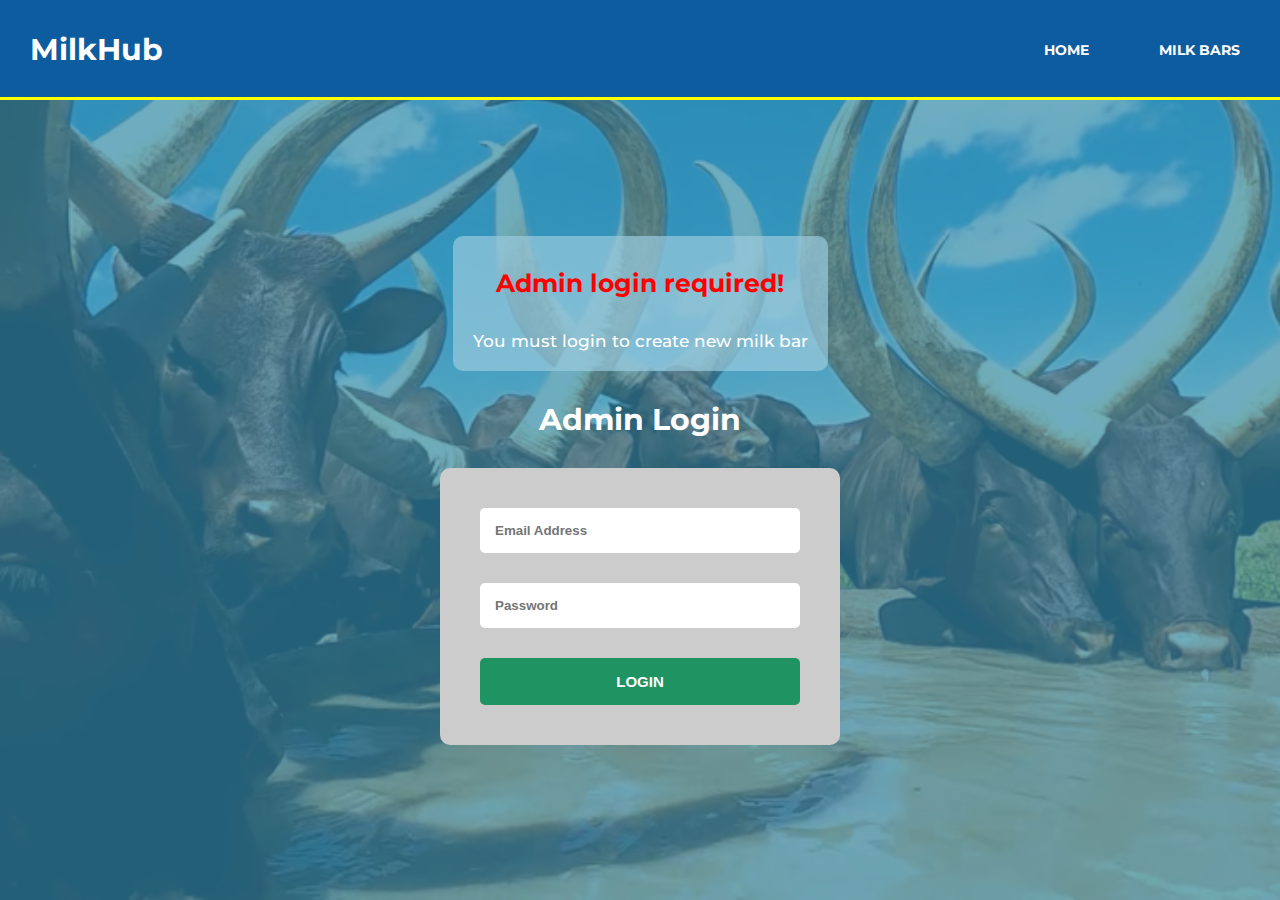
<file: adminlogin.html>
<!DOCTYPE html>
<html lang="en">
<head>
    <meta charset="UTF-8">
    <meta http-equiv="X-UA-Compatible" content="IE=edge">
    <meta name="viewport" content="width=device-width, initial-scale=1.0">
    <link rel="stylesheet" href="adminlogin.css">
    <title>Document</title>
</head>
<body>
    <!DOCTYPE html>
    <html lang="en">
    
    <head>
        <meta charset="UTF-8">
        <meta http-equiv="X-UA-Compatible" content="IE=edge">
        <meta name="viewport" content="width=device-width, initial-scale=1.0">
        <link rel="stylesheet" href="/main.css">
        <title>Document</title>
    </head>
    
    <body>
        <header>
    
            <div class="navigation">
                <nav id="navBar">
                    <label><a href="index.html" id="logo">MilkHub</a></label>
                    <ul class="lists">
                        <li><a href="index.html" class="link">home</a></li>
                        <li><a href="milkbars.html" class="link">Milk Bars</a></li>
                        <!-- <li><a href="adminLogin.html" class="link">admin login</a></li> -->
                    </ul>
                </nav>
            </div>
        </header>
    
        <div class="container">

            <div class="explanation">
                <h3 class="adminTitle">Admin login required!</h3>
                <p class="adminPar">You must login to create new milk bar</p>
            </div>
            <div class="innerContainer">

                <h2>Admin Login</h2>
                <div class="form">
                    <input type="email" name="email" id="email" placeholder="Email Address">
                    <div class="error errorMessage"></div>
                    <input type="password" name="password" id="password" placeholder="Password">
                    <div class="error2 errorMessage"></div>
                    <a href="/adminpage.html" class="button"><button type="submit">Login</button></a>
                    </form>
                </div>
            </div>
        </div>

    <script src="/adminlogin.js"></script>
    </body>
    
    </html>
</body>
</html>
</file>
<file: adminlogin.css>
.container{
    width: 100%;
    display: flex;
    flex-direction: column;
}
.explanation {
    border-radius: 10px;
    background-color: rgba(154, 203, 221, 0.7);
    color: white;
    max-width: 600px;
}

.adminTitle {
    font-size: 25px;
    margin-top: 20px;
    color: red;

}
.adminPar {
    font-size: 17px;
    margin: 20px;
}


h2{
    border-radius: 10px;
    margin: 20px;
    padding: 10px;
    color: white;
    font-size: 30px;
}
.form{
    width: 400px;
    margin: 20px;
    padding: 40px;
    background-color: #ccc;
    border-radius: 10px;

}
input {
    width: 100%;
    padding: 15px;
    font-weight: 700;
    border: none;
    border-radius: 5px;
}

.inputs {
    border-radius: 10px;
    background-color: white;
    padding: 40px 40px;
}

button {
    width: 100%;
    background-color: hsl(154, 65%, 35%);
    border: none;
    padding: 15px;
    color: white;
    border-radius: 5px;
    text-transform: uppercase;
    font-weight: 700;
    cursor: pointer;
    transition: .5s;
    font-size: 15px;
    
}

button:hover {
    opacity: 0.6;
}
button:active{
    font-size: 13px;
    transition: .5s;
}

.errorMessage{
    color: rgb(221, 70, 70);
    font-style: italic;
    font-weight: 400;
    font-size: 13px;
    margin-bottom: 20px;
    padding: 5px;
}

.button{
    color: white;
    text-decoration: none;
}
</file>
<file: main.css>
@import url('https://fonts.googleapis.com/css2?family=Montserrat:wght@400;500;600;700&display=swap');
*{
    box-sizing: border-box;
    margin: 0;
    padding: 0;
}
body{
    font-family: Montserrat;
    font-weight: 500;
    background: url(/images/Longhorn-Ankole-Cows-yuri-yabi-01.png) no-repeat center;
    min-height: 100vh;
    background-size: cover;
    background-color:rgb(100, 137, 169) ;
}
.navigation{
    background: rgb(14, 92, 160);
    height: 100px;
    width: 100%;
    border-bottom: 3px solid yellow;
    position: fixed;
    
}
#navBar{
    display: flex;
    justify-content: space-between;
}
#logo {
    font-size: 30px;
    font-weight: bold;
    line-height: 100px;
    color: white;
    padding:30px;
    text-decoration: none;
}
#logo:hover{
    color: rgb(75, 166, 75);
    
}

.lists{
    float: right;
    display: flex;
    line-height: 100px;
}

.link{
    color: white;
    text-transform: uppercase;
    padding: 30px;
    margin-right:10px ;
    font-size: 14px;
    text-decoration: none;
    font-weight: bold;
}
.link:hover{
    color: yellow;
    transform: 2s;
    background-color:rgb(66, 111, 151) ;
}
.link:active{
    color: rgb(75, 166, 75);
}
li{
    list-style: none;
}



h3 {
    font-size: 30px;
    margin-bottom: 20px;
    font-weight: 700;
    font-size: 45px;
    line-height: 55px;
}

.container {
    padding-top: 100px;
    display: flex;
    justify-content: center;
    align-items:center;
    text-align: center;
    /* height: 560px; */
    background-color:rgb(50, 137, 169, 0.7) ;
    margin: 0 auto;
    height: 100vh;
}

@media screen and (max-width:665px) {
    .link{

        font-size: 12px;
        padding: 10px;
    }
}
@media screen and (max-width:546px) {
    .link{

        font-size: 12px;
        padding: 5px;
    }
}
@media screen and (max-width:390px) {
    #logo{
        font-size: 20px;
    }
    .link{
        font-size: 10px;
        padding: 5px;
    }
}
</file>
